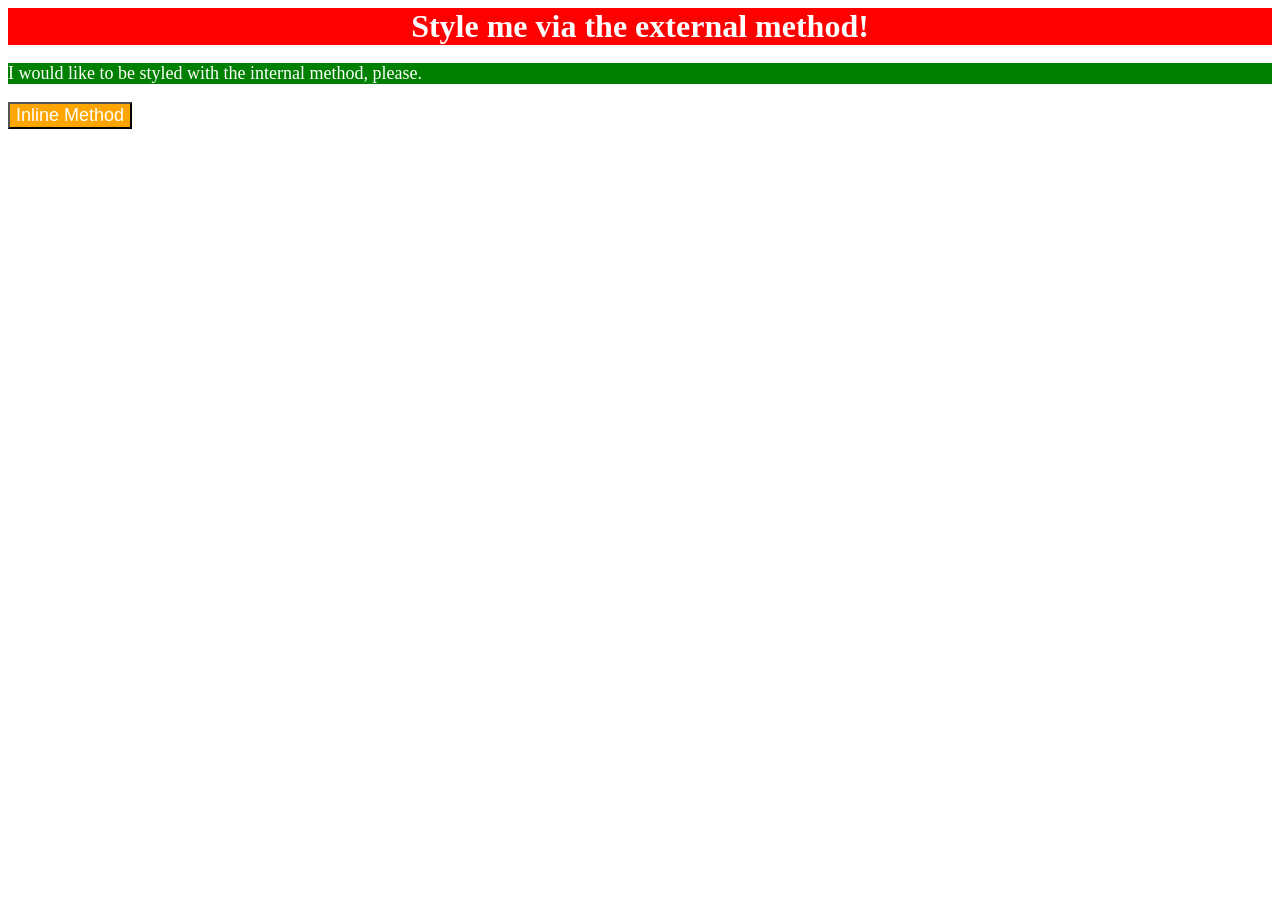
<file: foundations/intro-to-css/01-css-methods/index.html>
<!DOCTYPE html>
<html lang="en">
  <head>
    <link rel="stylesheet" href="styles.css">
    <meta charset="UTF-8">
    <meta http-equiv="X-UA-Compatible" content="IE=edge">
    <meta name="viewport" content="width=device-width, initial-scale=1.0">
    <title>Methods for Adding CSS</title>
    <style>
      p {
        background-color: green;
        color: white;
        font-size: 18px;
      }
    </style>
  </head>
  <body>
    <div>Style me via the external method!</div>
    <p>I would like to be styled with the internal method, please.</p>
    <button style="background-color: orange; color: white; font-size: 18px;">Inline Method</button>
  </body>
</html>
</file>
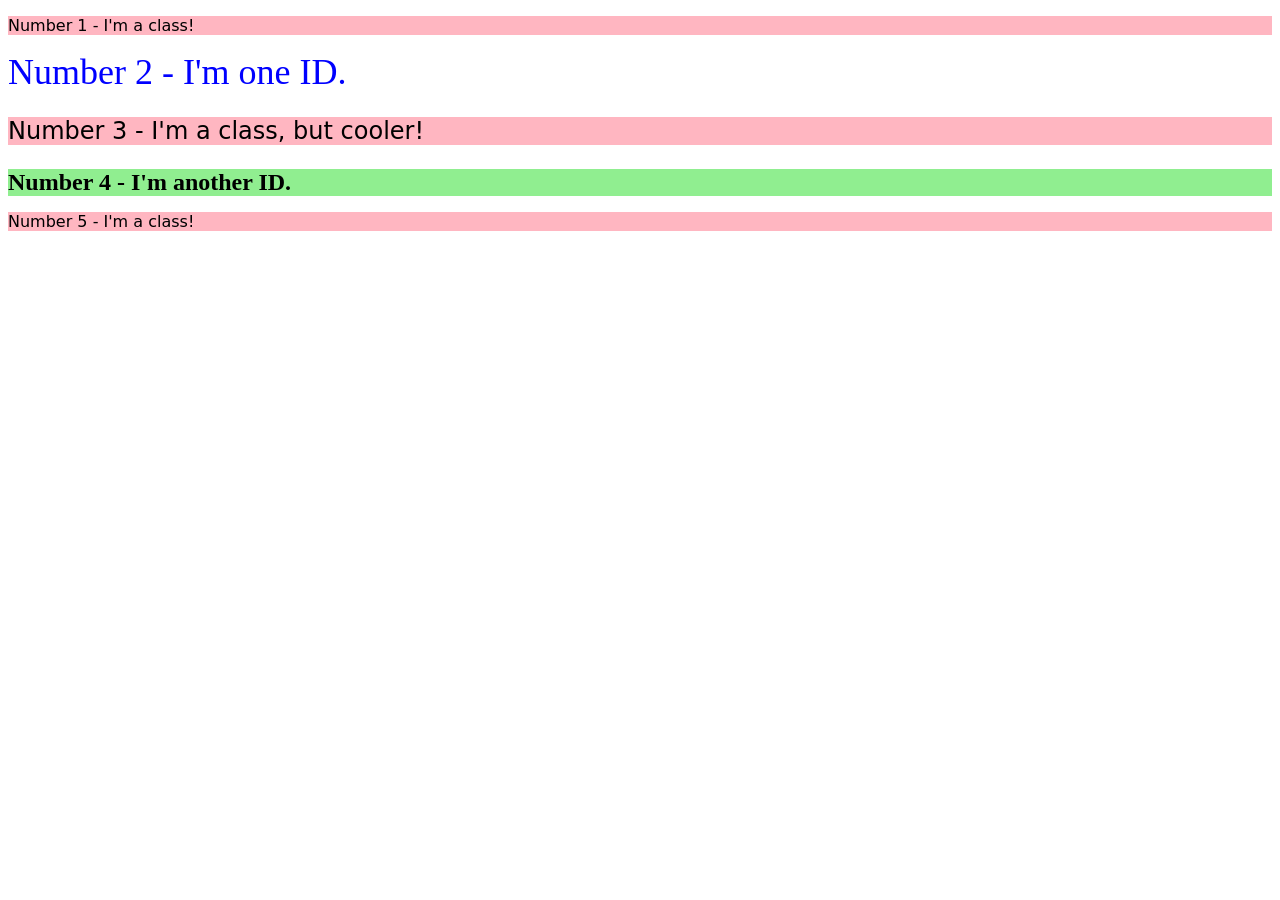
<file: foundations/intro-to-css/02-class-id-selectors/index.html>
<!DOCTYPE html>
<html lang="en">
  <head>
    <meta charset="UTF-8">
    <meta http-equiv="X-UA-Compatible" content="IE=edge">
    <meta name="viewport" content="width=device-width, initial-scale=1.0">
    <title>Class and ID Selectors</title>
    <link rel="stylesheet" href="style.css">
  </head>
  <body>
    <p class="first">Number 1 - I'm a class!</p>
    <div id="second">Number 2 - I'm one ID.</div>
    <p class="first" id="third">Number 3 - I'm a class, but cooler!</p>
    <div  id="fourth">Number 4 - I'm another ID.</div>
    <p class="first">Number 5 - I'm a class!</p>
  </body>
</html>
</file>
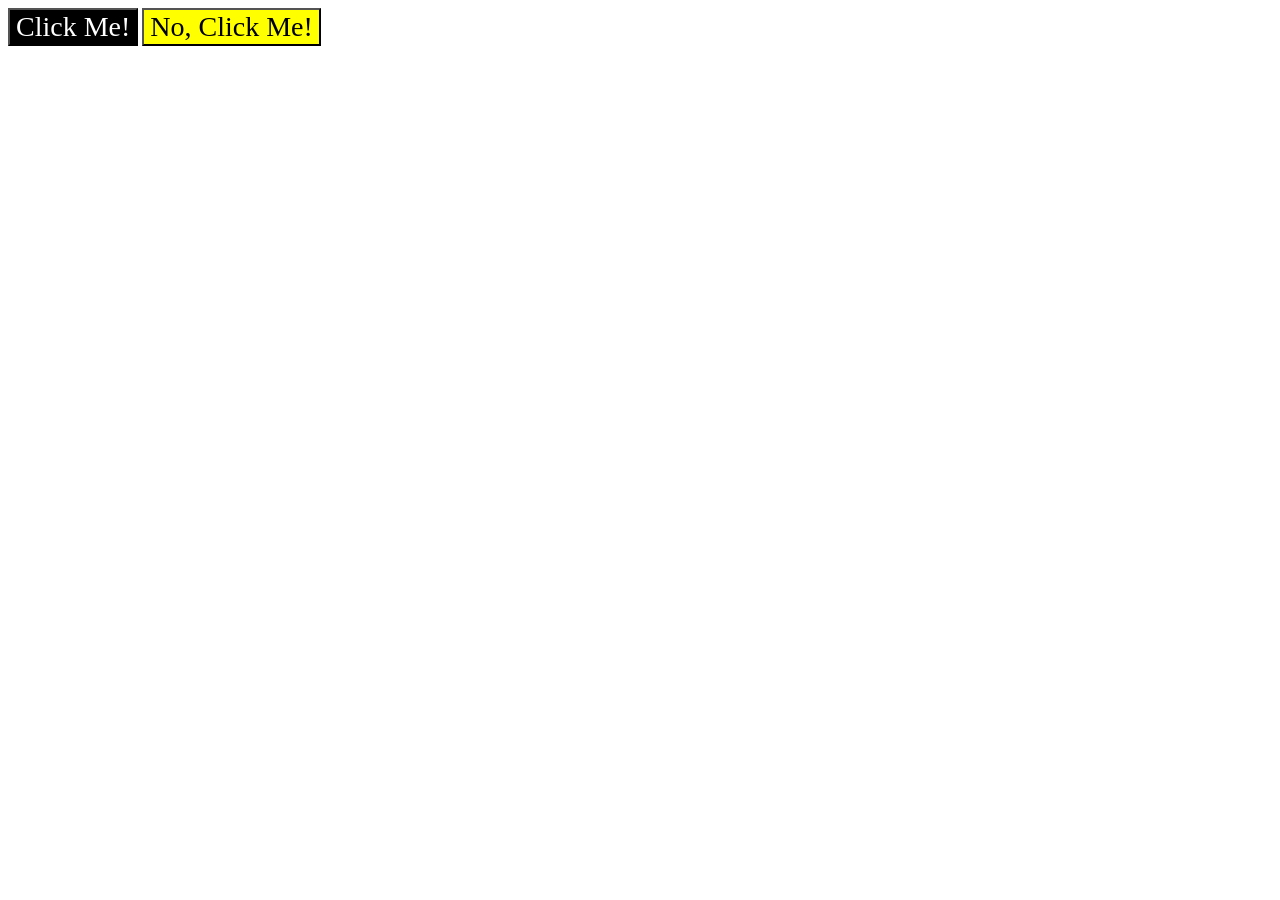
<file: foundations/intro-to-css/03-grouping-selectors/index.html>
<!DOCTYPE html>
<html lang="en">
  <head>
    <meta charset="UTF-8">
    <meta http-equiv="X-UA-Compatible" content="IE=edge">
    <meta name="viewport" content="width=device-width, initial-scale=1.0">
    <title>Grouping Selectors</title>
    <link rel="stylesheet" href="style.css">
  </head>
  <body>
    <button class="first">Click Me!</button>
    <button class="second ">No, Click Me!</button>
  </body>
</html>
</file>
<file: foundations/intro-to-css/01-css-methods/styles.css>
div{
    background-color: red;
    color: white;
    font-size: 32px;
    text-align: center;
    
    font-weight:bold;
}
</file>
<file: foundations/intro-to-css/02-class-id-selectors/style.css>
/* Add CSS Styling */
.first{
    background-color: lightpink;
    font-family: Verdana, "DejaVu Sans", sans-serif;
}
#second{
    color:blue;
    font-size: 36px;
}
#fourth{
    background-color: lightgreen;
    font-size: 24px;
    font-weight: bold;
}
#third{
    
    font-size: 24px;
}
</file>
<file: foundations/intro-to-css/03-grouping-selectors/style.css>
.first,.second{
    font-size: 28px;
    font-family: "Times New Roman",Helvetica, sans-serif;
}
.first{
    background-color: black ;
    color: white;
}
.second{
    background-color:yellow ;
    
}
</file>
